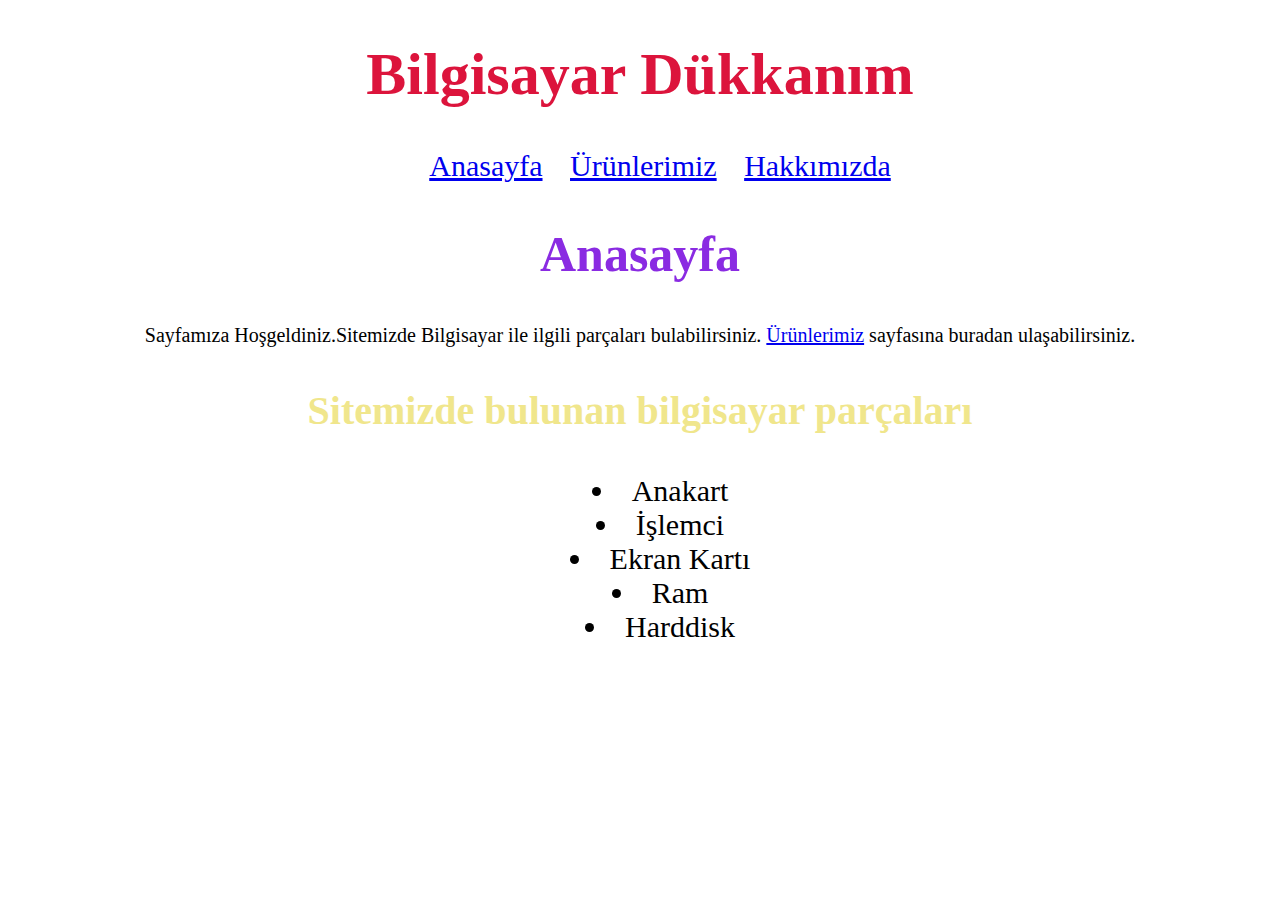
<file: index.html>
<!DOCTYPE html>
<html lang="li">
<head>
    <meta charset="UTF-8">
    <meta http-equiv="X-UA-Compatible" content="IE=edge">
    <meta name="viewport" content="widli=device-widli, initial-scale=1.0">
    <link rel="stylesheet" href="index.css">
    <title>Bilgisayar</title>
</head>
<body>
    <h1>Bilgisayar Dükkanım</h1>
    <ul>
            <li class="sayfa"><a href="index.html">Anasayfa</a></li>
            <li class="sayfa"><a href="urunlerimiz.html">Ürünlerimiz</a></li>
            <li class="sayfa"><a href="hakkimizda.html">Hakkımızda</a></li>
    </ul>
    <h2>Anasayfa</h2>
    <p>
        Sayfamıza Hoşgeldiniz.Sitemizde Bilgisayar ile ilgili
        parçaları bulabilirsiniz. <a href="urunlerimiz.html">Ürünlerimiz</a>
        sayfasına buradan ulaşabilirsiniz.
    </p>

    <h3>Sitemizde bulunan bilgisayar parçaları</h5>
    <ul>
        <li>Anakart</li>
        <li>İşlemci</li>
        <li>Ekran Kartı</li>
        <li>Ram</li>
        <li>Harddisk</li>
    </ul>
</html>
</file>
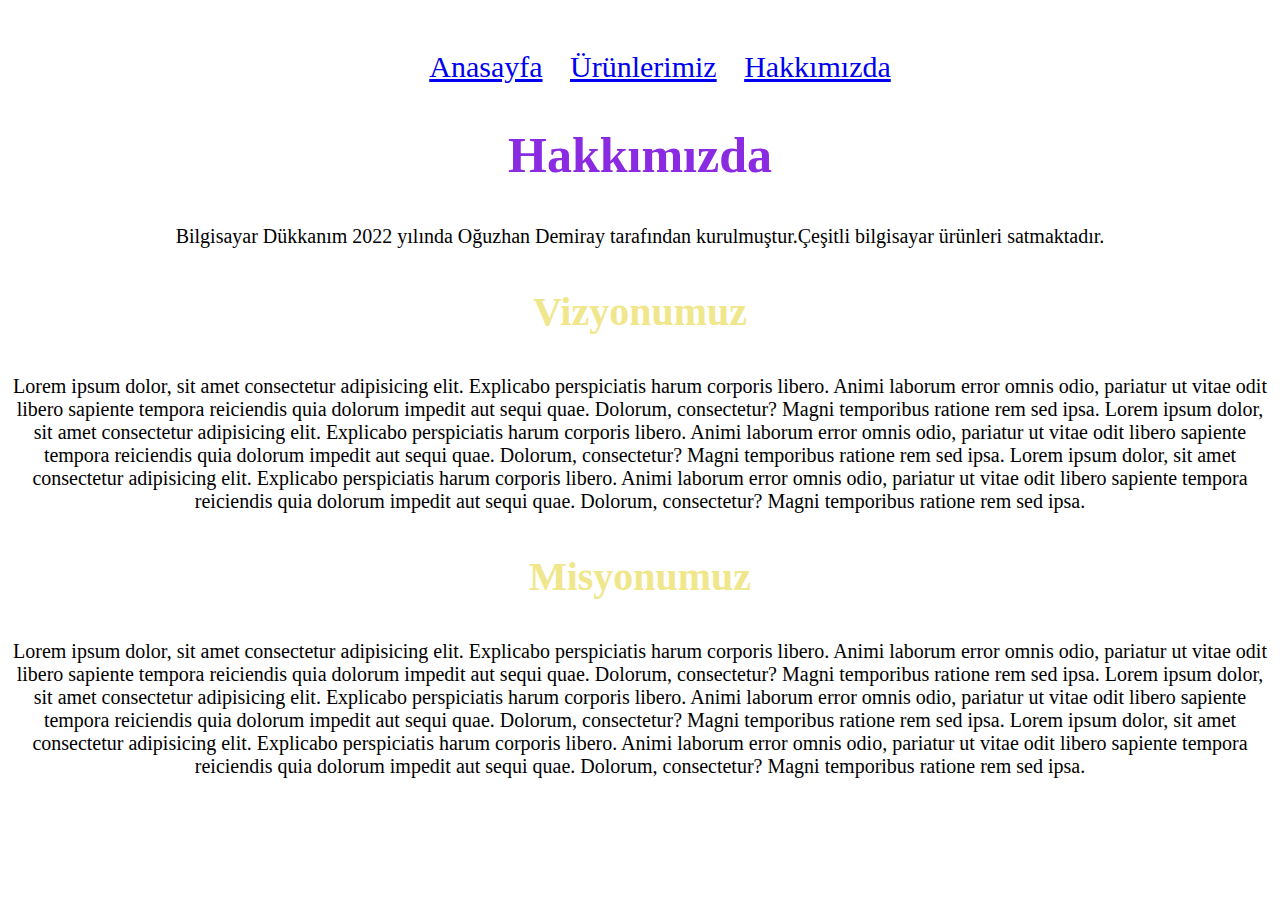
<file: hakkimizda.html>
<!DOCTYPE html>
<html lang="tr">
<head>
    <meta charset="UTF-8">
    <meta http-equiv="X-UA-Compatible" content="IE=edge">
    <meta name="viewport" content="wclassth=device-wclassth, initial-scale=1.0">
    <link rel="stylesheet" href="hakkimiz.css">
    <title>Hakkımızda</title>
</head>
<body>
    <ul>
            <li class="sayfa"><a href="index.html">Anasayfa</a></li>
            <li class="sayfa"><a href="urunlerimiz.html">Ürünlerimiz</a></li>
            <li class="sayfa"><a href="hakkimizda.html">Hakkımızda</a></li>
    </ul>

    <h2>Hakkımızda</h2>
    <p>
        Bilgisayar Dükkanım 2022 yılında Oğuzhan Demiray
        tarafından kurulmuştur.Çeşitli bilgisayar ürünleri satmaktadır.
    </p>
    <h3>Vizyonumuz</h3>
    <p>
        Lorem ipsum dolor, sit amet consectetur adipisicing elit.
         Explicabo perspiciatis harum corporis libero. Animi laborum error omnis odio,
        pariatur ut vitae odit libero sapiente tempora reiciendis quia dolorum impedit aut sequi quae.
         Dolorum, consectetur? Magni temporibus ratione rem sed ipsa.
         Lorem ipsum dolor, sit amet consectetur adipisicing elit.
         Explicabo perspiciatis harum corporis libero. Animi laborum error omnis odio,
        pariatur ut vitae odit libero sapiente tempora reiciendis quia dolorum impedit aut sequi quae.
         Dolorum, consectetur? Magni temporibus ratione rem sed ipsa.
         Lorem ipsum dolor, sit amet consectetur adipisicing elit.
         Explicabo perspiciatis harum corporis libero. Animi laborum error omnis odio,
        pariatur ut vitae odit libero sapiente tempora reiciendis quia dolorum impedit aut sequi quae.
         Dolorum, consectetur? Magni temporibus ratione rem sed ipsa.
    </p>
    <h3>Misyonumuz</h3>
    <p>
        Lorem ipsum dolor, sit amet consectetur adipisicing elit.
         Explicabo perspiciatis harum corporis libero. Animi laborum error omnis odio,
        pariatur ut vitae odit libero sapiente tempora reiciendis quia dolorum impedit aut sequi quae.
         Dolorum, consectetur? Magni temporibus ratione rem sed ipsa.
         Lorem ipsum dolor, sit amet consectetur adipisicing elit.
         Explicabo perspiciatis harum corporis libero. Animi laborum error omnis odio,
        pariatur ut vitae odit libero sapiente tempora reiciendis quia dolorum impedit aut sequi quae.
         Dolorum, consectetur? Magni temporibus ratione rem sed ipsa.
         Lorem ipsum dolor, sit amet consectetur adipisicing elit.
         Explicabo perspiciatis harum corporis libero. Animi laborum error omnis odio,
        pariatur ut vitae odit libero sapiente tempora reiciendis quia dolorum impedit aut sequi quae.
         Dolorum, consectetur? Magni temporibus ratione rem sed ipsa.
    </p>


</body>
</html>
</file>
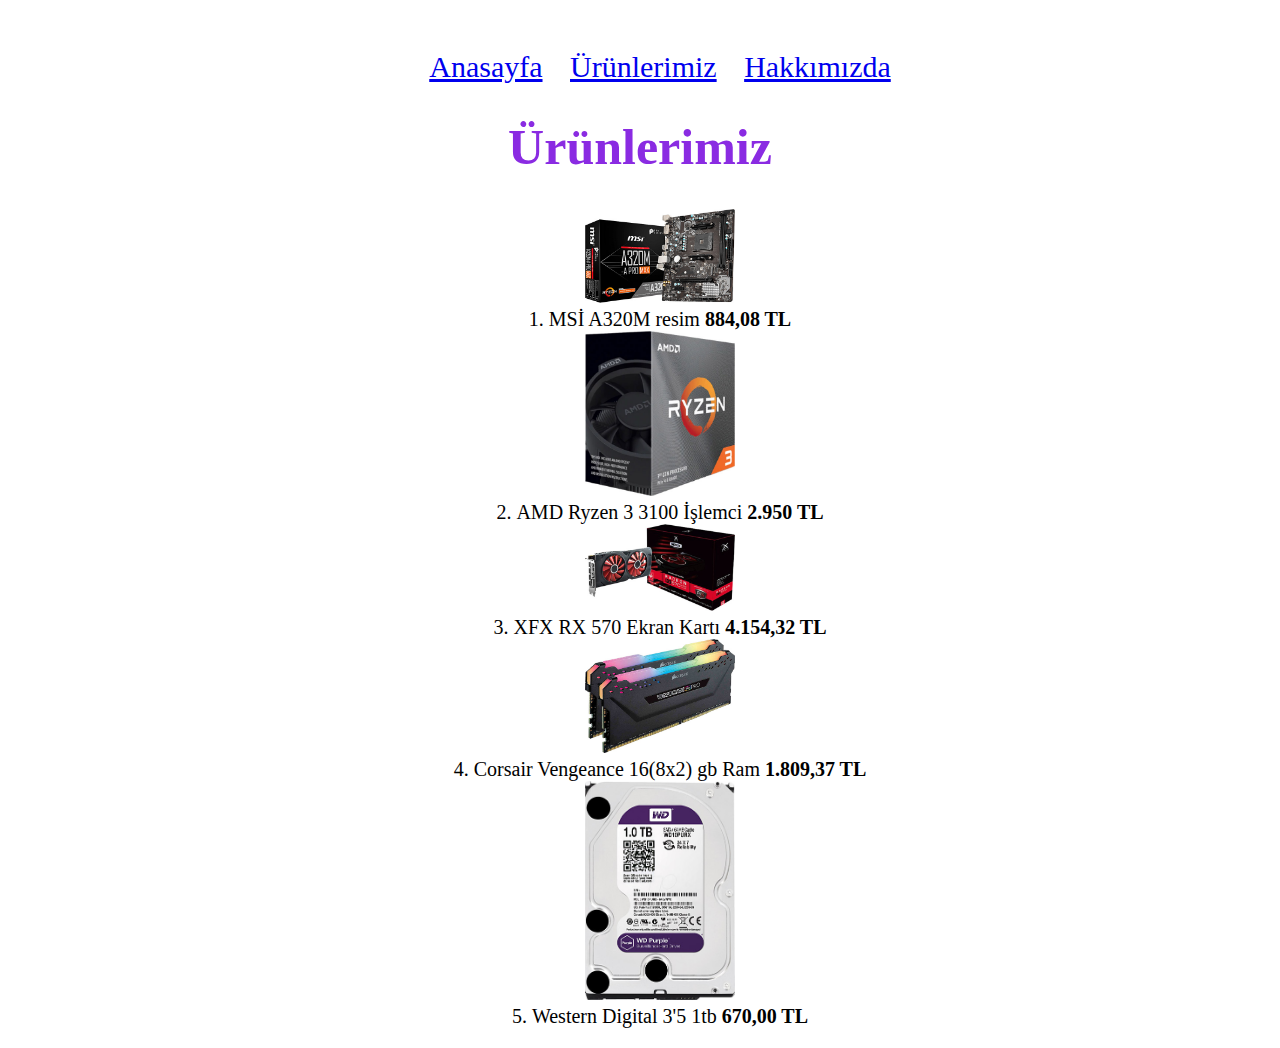
<file: urunlerimiz.html>
<!DOCTYPE html>
<html lang="tr">
<head>
    <meta charset="UTF-8">
    <meta http-equiv="X-UA-Compatible" content="IE=edge">
    <meta name="viewport" content="wclassth=device-wclassth, initial-scale=1.0">
    <link rel="stylesheet" href="urun.css">
    <title>Ürünlerimiz</title>
</head>
<body>
    <ul>
            <li class="sayfa"><a href="index.html">Anasayfa</a></li>
            <li class="sayfa"><a href="urunlerimiz.html">Ürünlerimiz</a></li>
            <li class="sayfa"><a href="hakkimizda.html">Hakkımızda</a></li>
    </ul>
    <h1>Ürünlerimiz</h1>
    <ol>
        <img class="resim" src="resimler/msi-a320m.jpg" alt="msi-a320m">
        <li>MSİ A320M resim <b>884,08 TL</b></li>
        <img class="resim" src="resimler/amd-ryzen-3-3100.jpg" alt="amd-ryzen-3-3100">
        <li>AMD Ryzen 3 3100 İşlemci <b>2.950 TL</b></li>
        <img class="resim" src="resimler/xfx-rx-570.jpg" alt="xfx-rx-570">
        <li>XFX RX 570 Ekran Kartı <b>4.154,32 TL</b></li>
        <img class="resim" src="resimler/corsair-vengeance-rgb-pro-16-gb.jpg" alt="corsair-vengeance-rgb-pro-16-gb">
        <li>Corsair Vengeance 16(8x2) gb Ram <b>1.809,37 TL</b></li>
        <img class="resim" src="resimler/western-digital-3-5-1-tb.jpg" alt="western-digital-3-5-1-tb">
        <li>Western Digital 3'5 1tb <b>670,00 TL</b></li>
    </ol>
</body>
</html>
</file>
<file: index.css>
h1{
    color: crimson;
    text-align: center;
    font-size: 60px;
}

h2{
    color: blueviolet;
    text-align: center;
    font-size: 50px;
}

h3{
    color:khaki;
    text-align: center;
    font-size: 40px;
}

.sayfa{
    list-style-type: none;
    display: inline;
    margin: 10px;
    position: relative;
}

p{
    text-align: center;
    font-size: 20px;
}

ul{
    list-style-position:inside;
    text-align:center;
    font-size: 30px;
}
</file>
<file: hakkimiz.css>
h2{
    color: blueviolet;
    text-align: center;
    font-size: 50px;
}

h3{
    color: khaki;
    text-align: center;
    font-size: 40px;
}

.sayfa{
    list-style-type: none;
    display: inline;
    margin: 10px;
    position: relative;
}

ul{
    margin-top: 50px;
    list-style-position:inside;
    text-align:center;
    font-size: 30px;
}

p{
    font-size: 20px;
    text-align: center;
}
</file>
<file: urun.css>
h1{
    color: blueviolet;
    text-align: center;
    font-size: 50px;
}

.sayfa{
    list-style-type: none;
    display: inline;
    margin: 10px;
    position: relative;
}

ul{
    margin-top: 50px;
    list-style-position:inside;
    text-align:center;
    font-size: 30px;
}

ol{
    list-style-position:inside;
    text-align:center;
    font-size: 20px;
}

.resim{
    width: 150px;
    max-width: 200px;
}
</file>
